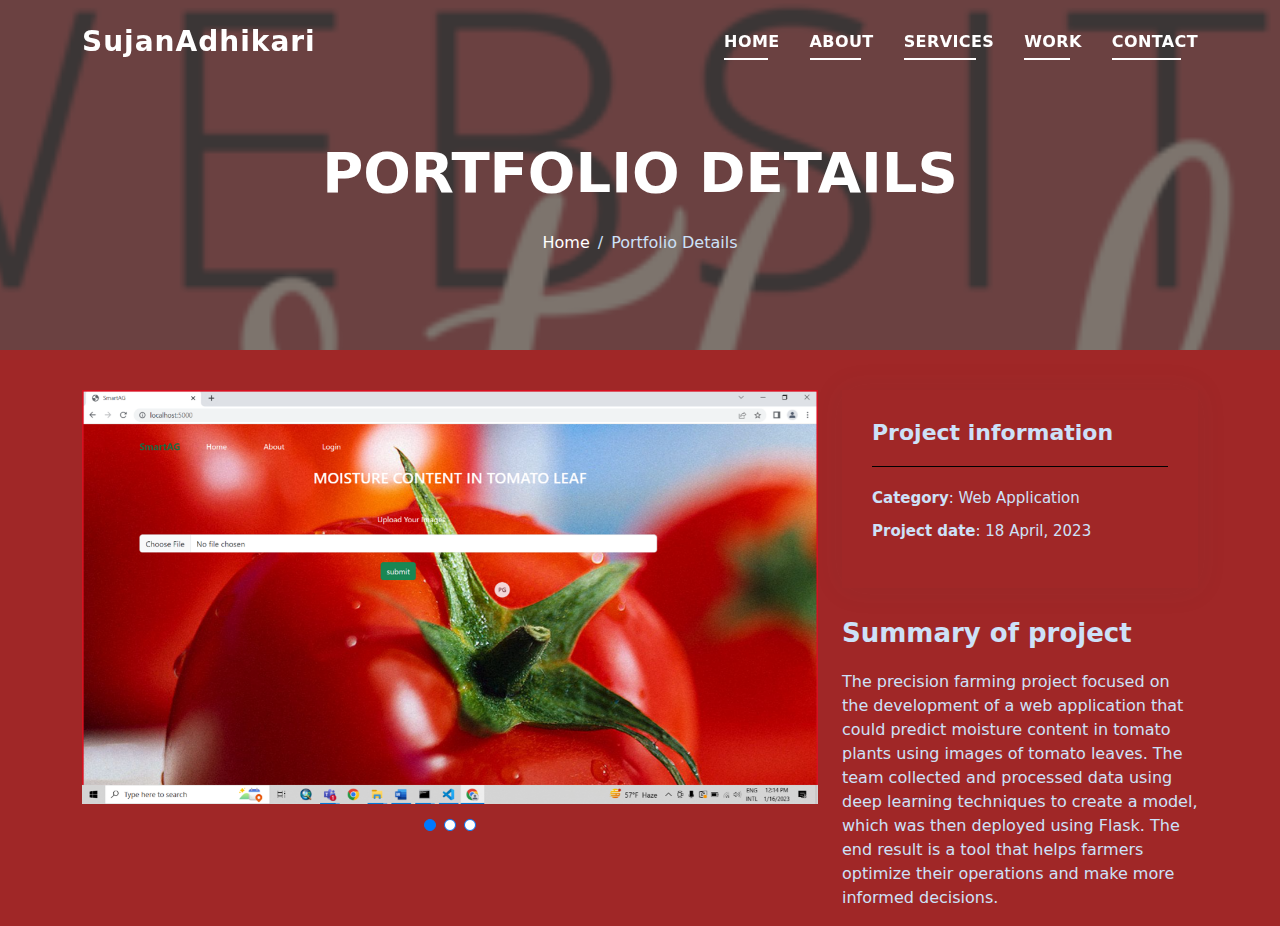
<file: portfolio-details.html>
<!DOCTYPE html>
<html lang="en">

<head>
  <meta charset="utf-8">
  <meta content="width=device-width, initial-scale=1.0" name="viewport">

  <title>Sujan Adhikari's Portfolio</title>
  <meta content="" name="description">
  <meta content="" name="keywords">

  <!-- Favicons -->
  <link href="assets/img/favicon.png" rel="icon">
  <link href="assets/img/apple-touch-icon.png" rel="apple-touch-icon">

  <!-- Vendor CSS Files -->
  <link href="assets/vendor/bootstrap/css/bootstrap.min.css" rel="stylesheet">
  <link href="assets/vendor/bootstrap-icons/bootstrap-icons.css" rel="stylesheet">
  <link href="assets/vendor/glightbox/css/glightbox.min.css" rel="stylesheet">
  <link href="assets/vendor/swiper/swiper-bundle.min.css" rel="stylesheet">

  <!-- Template Main CSS File -->
  <link href="assets/css/style.css" rel="stylesheet">

  <!-- =======================================================
  * Template Name: DevFolio - v4.10.0
  * Template URL: https://bootstrapmade.com/devfolio-bootstrap-portfolio-html-template/
  * Author: BootstrapMade.com
  * License: https://bootstrapmade.com/license/
  ======================================================== -->
</head>

<body>

  <!-- ======= Header ======= -->
  <header id="header" class="fixed-top">
    <div class="container d-flex align-items-center justify-content-between">

      <h1 class="logo"><a href="index.html">SujanAdhikari</a></h1>
      <!-- Uncomment below if you prefer to use an image logo -->
      <!-- <a href="index.html" class="logo"><img src="assets/img/logo.png" alt="" class="img-fluid"></a>-->

      <nav id="navbar" class="navbar">
        <ul>
          <li><a class="nav-link scrollto active" href="index.html">Home</a></li>
          <li><a class="nav-link scrollto active" href="#about" onclick="if (location.pathname !== '/index.html') {location.href = '/index.html#about';}">About</a></li>

          <li><a class="nav-link scrollto active" href="#services" onclick="if (location.pathname !== '/index.html') {location.href = '/index.html#services';}">Services</a></li>


          <li><a class="nav-link scrollto active" href="#work" onclick="if (location.pathname !== '/index.html') {location.href = '/index.html#work';}">Work</a></li>

          
          <li><a class="nav-link scrollto active" href="#contact" onclick="if (location.pathname !== '/index.html') {location.href = '/index.html#contact';}">Contact</a></li>

        </ul>
        <i class="bi bi-list mobile-nav-toggle"></i>
      </nav><!-- .navbar -->

    </div>
  </header><!-- End Header -->

  <div class="hero hero-single route bg-image" style="background-image: url(assets/img/NicePng_portfolio-png_1113048.png)">
    <div class="overlay-mf"></div>
    <div class="hero-content display-table">
      <div class="table-cell">
        <div class="container">
          <h2 class="hero-title mb-4">Portfolio Details</h2>
          <ol class="breadcrumb d-flex justify-content-center">
            <li class="breadcrumb-item">
              <a href="#">Home</a>
            </li>
            <li class="breadcrumb-item active">Portfolio Details</li>
          </ol>
        </div>
      </div>
    </div>
  </div>

  <main id="main">

    <!-- ======= Portfolio Details Section ======= -->
    <section id="portfolio-details" class="portfolio-details">
      <div class="container">

        <div class="row gy-4">

          <div class="col-lg-8">
            <div class="portfolio-details-slider swiper">
              <div class="swiper-wrapper align-items-center">

                <div class="swiper-slide">
                  <img src="assets/img/SmartAG.png" alt="">
                </div>

                <div class="swiper-slide">
                  <img src="assets/img/SmartAG2.png" alt="">
                </div>

                <div class="swiper-slide">
                  <img src="assets/img/SmartAG3.png" alt="">
                </div>

              </div>
              <div class="swiper-pagination"></div>
            </div>
          </div>

          <div class="col-lg-4">
            <div class="portfolio-info">
              <h3>Project information</h3>
              <ul>
                <li><strong>Category</strong>: Web Application</li>
                <li><strong>Project date</strong>: 18 April, 2023</li>
              </ul>
            </div>
            <div class="portfolio-description">
              <h2>Summary of project</h2>
              <p>
                The precision farming project focused on the development of a web application that could predict moisture content in tomato plants using images of tomato leaves. The team collected and processed data using deep learning techniques to create a model, which was then deployed using Flask. The end result is a tool that helps farmers optimize their operations and make more informed decisions.
              </p>
            </div>
          </div>

        </div>

      </div>
    </section><!-- End Portfolio Details Section -->

  </main><!-- End #main -->



  <div id="preloader"></div>
  <a href="#" class="back-to-top d-flex align-items-center justify-content-center"><i class="bi bi-arrow-up-short"></i></a>

  <!-- Vendor JS Files -->
  <script src="assets/vendor/purecounter/purecounter_vanilla.js"></script>
  <script src="assets/vendor/bootstrap/js/bootstrap.bundle.min.js"></script>
  <script src="assets/vendor/glightbox/js/glightbox.min.js"></script>
  <script src="assets/vendor/swiper/swiper-bundle.min.js"></script>
  <script src="assets/vendor/typed.js/typed.min.js"></script>
  <script src="assets/vendor/php-email-form/validate.js"></script>

  <!-- Template Main JS File -->
  <script src="assets/js/main.js"></script>

</body>

</html>
</file>
<file: assets/css/style.css>
body {
  background-color: #a02727;
  color: #0e0e0e;
}

h1,
h2,
h3,
h4,
h5,
h6 {
  color: #1e1e1e;
}

a {
  color: #1e1e1e;
  text-decoration: none;
  transition: all 0.5s ease-in-out;
}

a:hover {
  color: #0078ff;
  text-decoration: none;
  transition: all 0.5s ease-in-out;
}

.p-r {
  position: relative;
}

.color-a {
  text-decoration: none;
  color: #0078ff;
}

.color-d {
  color: #f5f5f5;
}

.color-text-a {
  text-decoration: none;
  color: #4e4e4e;
}

.box-shadow,
.card-blog,
.work-box,
.service-box,
.paralax-mf {
  box-shadow: 0 13px 8px -10px rgba(0, 0, 0, 0.1);
}

.box-shadow-a,
.button:hover {
  text-decoration: none;
  box-shadow: 0 0 0 4px #cde1f8;
}

.display-5 {
  font-size: 2.5rem;
  font-weight: 300;
  line-height: 1.1;
}

.display-6 {
  font-size: 2rem;
  font-weight: 300;
  line-height: 1.1;
}

.avatar {
  width: 32px;
  height: 32px;
  margin-right: 4px;
  overflow: hidden;
}

.bg-image {
  background-repeat: no-repeat;
  background-attachment: fixed;
  background-size: cover;
  background-position: center center;
}

@media (max-width: 1024px) {
  .bg-image {
    background-attachment: scroll;
  }
}

.overlay-mf {
  background-color: #544d4d;
}

.overlay-mf {
  position: absolute;
  top: 0;
  left: 0px;
  padding: 0;
  height: 100%;
  width: 100%;
  opacity: 0.7;
}

.paralax-mf {
  position: relative;
  padding: 8rem 0;
}

.display-table {
  width: 100%;
  height: 100%;
  display: table;
}

.table-cell {
  display: table-cell;
  vertical-align: middle;
}

/*--/ Sections /--*/
.sect-4 {
  padding: 4rem 0;
}

.sect-pt4 {
  padding-top: 4rem;
}

.sect-mt4 {
  margin-top: 4rem;
}

/*--/ Title s /--*/
.title-s {
  font-weight: 600;
  color: #1e1e1e;
  font-size: 1.1rem;
}

/*--/ Title A /--*/
.title-box {
  margin-bottom: 4rem;
}

.title-a {
  text-decoration: none;
  font-size: 3rem;
  font-weight: bold;
  text-transform: uppercase;
}

.subtitle-a {
  text-decoration: none;
  color: #4e4e4e;
}

.line-mf {
  width: 40px;
  height: 5px;
  background-color: #0078ff;
  margin: 0 auto;
}

/*--/ Title Left /--*/
.title-box-2 {
  margin-bottom: 3rem;
}

.title-left {
  font-size: 2rem;
  position: relative;
}

.title-left:before {
  content: "";
  position: absolute;
  height: 3px;
  background-color: #0078ff;
  width: 100px;
  bottom: -12px;
}

/*------/ Box /------*/
.box-pl2 {
  padding-left: 2rem;
}

.box-shadow-full {
  padding: 3rem 1.25rem;
  position: relative;
  background-color: #fff;
  margin-bottom: 3rem;
  z-index: 2;
  box-shadow: 0 1px 1px 0 rgba(0, 0, 0, 0.06), 0 2px 5px 0 rgba(0, 0, 0, 0.2);
}

@media (min-width: 768px) {
  .box-shadow-full {
    padding: 3rem;
  }
}

/*------/ Socials /------*/
.socials {
  padding: 1.5rem 0;
}

.socials ul li {
  display: inline-block;
}

.socials .ico-circle {
  height: 40px;
  width: 40px;
  font-size: 1.2rem;
  border-radius: 50%;
  line-height: 1.6;
  margin: 0 15px 0 0;
  box-shadow: 0 0 0 3px #0078ff;
  transition: all 500ms ease;
}

.socials .ico-circle:hover {
  background-color: #0078ff;
  color: #fff;
  box-shadow: 0 0 0 3px #cde1f8;
  transition: all 500ms ease;
}

/*------/ Ul resect /------*/
.ul-resect,
.widget-tags ul,
.widget-sidebar .list-sidebar,
.box-comments .list-comments,
.blog-wrapper .post-meta ul,
.list-ico,
.socials ul {
  list-style: none;
  padding-left: 0;
  margin-bottom: 0;
}

.list-ico {
  line-height: 2;
}

.list-ico span {
  color: #0078ff;
  margin-right: 10px;
}

/*------/ Ico Circle /------*/
.ico-circle {
  height: 100px;
  width: 100px;
  font-size: 2rem;
  border-radius: 50%;
  line-height: 1.55;
  margin: 0 auto;
  text-align: center;
  box-shadow: 0 0 0 10px #fc0a0a;
  display: block;
}

/*------/ Owl Carousel /------*/
.owl-theme .owl-dots {
  text-align: center;
  margin-top: 18px;
}

.owl-theme .owl-dots .owl-dot {
  display: inline-block;
}

.owl-theme .owl-dots .owl-dot span {
  width: 18px;
  height: 7px;
  margin: 5px 5px;
  background: #cde1f8;
  border: 0px solid #cde1f8;
  display: block;
  transition: all 0.6s ease-in-out;
  cursor: pointer;
}

.owl-theme .owl-dots .owl-dot:hover span {
  background-color: #cde1f8;
}

.owl-theme .owl-dots .owl-dot.active span {
  background-color: #1B1B1B;
  width: 25px;
}

/*--/ Scrolltop s /--*/
.scrolltop-mf {
  position: relative;
  display: none;
}

.scrolltop-mf span {
  z-index: 999;
  position: fixed;
  width: 42px;
  height: 42px;
  background-color: #0078ff;
  opacity: 0.7;
  font-size: 1.6rem;
  line-height: 1.5;
  text-align: center;
  color: #fff;
  top: auto;
  left: auto;
  right: 30px;
  bottom: 50px;
  cursor: pointer;
  border-radius: 50%;
}

/*--------------------------------------------------------------
# Back to top button
--------------------------------------------------------------*/
.back-to-top {
  position: fixed;
  visibility: hidden;
  opacity: 0;
  right: 15px;
  bottom: 15px;
  z-index: 996;
  background: #0078ff;
  width: 40px;
  height: 40px;
  border-radius: 50px;
  transition: all 0.4s;
}

.back-to-top i {
  font-size: 28px;
  color: #fff;
  line-height: 0;
}

.back-to-top:hover {
  background: #298eff;
  color: #fff;
}

.back-to-top.active {
  visibility: visible;
  opacity: 1;
}

/*------/ Prelaoder /------*/
#preloader {
  position: fixed;
  top: 0;
  left: 0;
  right: 0;
  bottom: 0;
  z-index: 9999;
  overflow: hidden;
  background: #fff;
}

#preloader:before {
  content: "";
  position: fixed;
  top: calc(50% - 30px);
  left: calc(50% - 30px);
  border: 6px solid #f2f2f2;
  border-top: 6px solid #0078ff;
  border-radius: 50%;
  width: 60px;
  height: 60px;
  -webkit-animation: animate-preloader 1s linear infinite;
  animation: animate-preloader 1s linear infinite;
}

@-webkit-keyframes animate-preloader {
  0% {
    transform: rotate(0deg);
  }

  100% {
    transform: rotate(360deg);
  }
}

@keyframes animate-preloader {
  0% {
    transform: rotate(0deg);
  }

  100% {
    transform: rotate(360deg);
  }
}

/*------/ Button /------*/
.button {
  display: inline-block;
  padding: 0.3rem 0.6rem;
  text-align: center;
  vertical-align: middle;
  -webkit-user-select: none;
  -moz-user-select: none;
  user-select: none;
  font-size: 1rem;
  border-radius: 0.3rem;
  border: 1px solid transparent;
  transition: all 500ms ease;
  cursor: pointer;
}

.button:focus {
  outline: 0;
}

.button:hover {
  background-color: #0062d3;
  color: #fff;
  transition: all 500ms ease;
}

.button-a {
  text-decoration: none;
  background-color: #0078ff;
  color: #fff;
  border-color: #cde1f8;
}

.button-big {
  padding: 0.9rem 2.3rem;
  font-size: 1.2rem;
}

.button-rouded {
  border-radius: 5rem;
}

.btn-lg {
  padding: 0.5rem 1rem;
  font-size: 1.25rem;
  line-height: 1.5;
  border-radius: 0.3rem;
}

/*--------------------------------------------------------------
# Header
--------------------------------------------------------------*/
#header {
  transition: all 0.5s;
  z-index: 997;
  padding: 20px 0;
}

#header .logo {
  font-size: 28px;
  margin: 0;
  padding: 0;
  font-weight: 600;
  letter-spacing: 1px;
}

#header .logo a {
  color: #fff;
}

#header .logo img {
  max-height: 40px;
}

#header.header-scrolled {
  background: rgba(0, 0, 0, 0.9);
  padding: 12px 0;
}

/*--------------------------------------------------------------
# Navigation Menu
--------------------------------------------------------------*/
/**
* Desktop Navigation 
*/
.navbar {
  padding: 0;
}

.navbar ul {
  margin: 0;
  padding: 0;
  display: flex;
  list-style: none;
  align-items: center;
}

.navbar li {
  position: relative;
}

.navbar>ul>li {
  white-space: nowrap;
  padding: 10px 0 10px 30px;
}

.navbar a,
.navbar a:focus {
  display: flex;
  align-items: center;
  justify-content: space-between;
  color: #fff;
  font-size: 16px;
  font-weight: 600;
  padding: 0;
  white-space: nowrap;
  transition: 0.3s;
  letter-spacing: 0.4px;
  position: relative;
  text-transform: uppercase;
}

.navbar a i,
.navbar a:focus i {
  font-size: 12px;
  line-height: 0;
  margin-left: 5px;
}

.navbar>ul>li>a:before {
  content: "";
  position: absolute;
  width: 100%;
  height: 2px;
  bottom: -6px;
  left: 0;
  width: 0;
  background-color: #fff;
  visibility: hidden;
  transition: all 0.3s ease-in-out 0s;
}

.navbar a:hover:before,
.navbar li:hover>a:before,
.navbar .active:before {
  visibility: visible;
  width: 80%;
}

.navbar a:hover,
.navbar .active,
.navbar .active:focus,
.navbar li:hover>a {
  color: #fff;
}

.navbar .dropdown ul {
  display: block;
  position: absolute;
  left: 30px;
  top: calc(100% + 30px);
  margin: 0;
  padding: 10px 0;
  z-index: 99;
  opacity: 0;
  visibility: hidden;
  background: #fff;
  box-shadow: 0px 0px 30px rgba(127, 137, 161, 0.25);
  transition: 0.3s;
}

.navbar .dropdown ul li {
  min-width: 200px;
}

.navbar .dropdown ul a {
  padding: 10px 20px;
  font-size: 14px;
  text-transform: none;
  color: #4e4e4e;
}

.navbar .dropdown ul a i {
  font-size: 12px;
}

.navbar .dropdown ul a:hover,
.navbar .dropdown ul .active:hover,
.navbar .dropdown ul li:hover>a {
  color: #0078ff;
}

.navbar .dropdown:hover>ul {
  opacity: 1;
  top: 100%;
  visibility: visible;
}

.navbar .dropdown .dropdown ul {
  top: 0;
  left: calc(100% - 30px);
  visibility: hidden;
}

.navbar .dropdown .dropdown:hover>ul {
  opacity: 1;
  top: 0;
  left: 100%;
  visibility: visible;
}

@media (max-width: 1366px) {
  .navbar .dropdown .dropdown ul {
    left: -90%;
  }

  .navbar .dropdown .dropdown:hover>ul {
    left: -100%;
  }
}

/**
* Mobile Navigation 
*/
.mobile-nav-toggle {
  color: #fff;
  font-size: 28px;
  cursor: pointer;
  display: none;
  line-height: 0;
  transition: 0.5s;
}

@media (max-width: 991px) {
  .mobile-nav-toggle {
    display: block;
  }

  .navbar ul {
    display: none;
  }
}

.navbar-mobile {
  position: fixed;
  overflow: hidden;
  top: 0;
  right: 0;
  left: 0;
  bottom: 0;
  background: rgba(78, 78, 78, 0.9);
  transition: 0.3s;
  z-index: 999;
}

.navbar-mobile .mobile-nav-toggle {
  position: absolute;
  top: 15px;
  right: 15px;
}

.navbar-mobile ul {
  display: block;
  position: absolute;
  top: 55px;
  right: 15px;
  bottom: 15px;
  left: 15px;
  padding: 10px 0;
  background-color: #fff;
  overflow-y: auto;
  transition: 0.3s;
}

.navbar-mobile>ul>li {
  padding: 0;
}

.navbar-mobile a:hover:before,
.navbar-mobile li:hover>a:before,
.navbar-mobile .active:before {
  visibility: hidden;
}

.navbar-mobile a,
.navbar-mobile a:focus {
  padding: 10px 20px;
  font-size: 15px;
  color: #4e4e4e;
}

.navbar-mobile a:hover,
.navbar-mobile .active,
.navbar-mobile li:hover>a {
  color: #0078ff;
}

.navbar-mobile .getstarted,
.navbar-mobile .getstarted:focus {
  margin: 15px;
}

.navbar-mobile .dropdown ul {
  position: static;
  display: none;
  margin: 10px 20px;
  padding: 10px 0;
  z-index: 99;
  opacity: 1;
  visibility: visible;
  background: #fff;
  box-shadow: 0px 0px 30px rgba(127, 137, 161, 0.25);
}

.navbar-mobile .dropdown ul li {
  min-width: 200px;
}

.navbar-mobile .dropdown ul a {
  padding: 10px 20px;
}

.navbar-mobile .dropdown ul a i {
  font-size: 12px;
}

.navbar-mobile .dropdown ul a:hover,
.navbar-mobile .dropdown ul .active:hover,
.navbar-mobile .dropdown ul li:hover>a {
  color: #0078ff;
}

.navbar-mobile .dropdown>.dropdown-active {
  display: block;
}

/*--------------------------------------------------------------
# Hero Section
--------------------------------------------------------------*/
.hero {
  height: 100vh;
  position: relative;
  color: #fff;
}

.hero .hero-content {
  text-align: center;
  position: absolute;
}

.hero .overlay-itro {
  background-color: rgba(0, 0, 0, 0.6);
  position: absolute;
  top: 0;
  left: 0px;
  padding: 0;
  height: 100%;
  width: 100%;
  opacity: 0.9;
}

.hero .hero-title {
  color: #fff;
  font-weight: 600;
  font-size: 3rem;
}

@media (min-width: 768px) {
  .hero .hero-title {
    font-size: 4.5rem;
  }
}

.hero .hero-subtitle {
  font-size: 1.5rem;
  font-weight: 600;
}

@media (min-width: 768px) {
  .hero .hero-subtitle {
    font-size: 2.5rem;
  }
}

.hero .text-slider-items {
  display: none;
}

.hero-single {
  height: 350px;
}

.hero-single .hero-content {
  margin-top: 30px;
}

.hero-single .hero-title {
  text-transform: uppercase;
  font-size: 3rem;
}

@media (min-width: 768px) {
  .hero-single .hero-title {
    font-size: 3.5rem;
  }
}

.hero-single .breadcrumb {
  background-color: transparent;
  color: #0078ff;
}

.hero-single .breadcrumb .breadcrumb-item:before {
  color: #cde1f8;
}

.hero-single .breadcrumb .breadcrumb-item.active {
  color: #cde1f8;
}

.hero-single .breadcrumb a {
  color: #fff;
}

/*--------------------------------------------------------------
# About
--------------------------------------------------------------*/
.about-mf .box-shadow-full {
  padding-top: 4rem;
  padding-bottom: 4rem;
}

.about-mf .about-img {
  margin-bottom: 2rem;
}

.about-mf .about-img img {
  margin-left: 10px;
}

@media (min-width: 767px) {
  .about-mf .box-pl2 {
    margin-top: 3rem;
    padding-left: 0rem;
  }
}

.skill-mf span {
  color: #4e4e4e;
}

.skill-mf .progress {
  background-color: #cde1f8;
  margin: 0.5rem 0 1.2rem 0;
  border-radius: 0;
  height: 0.7rem;
}

.skill-mf .progress .progress-bar {
  height: 0.7rem;
  background-color: #0078ff;
}

/*--------------------------------------------------------------
# Services
--------------------------------------------------------------*/
.service-box {
  background-color: #fff;
  padding: 2.5rem 1.3rem;
  border-radius: 1rem;
  margin-bottom: 3rem;
  text-align: center;
}

.service-box:hover .ico-circle {
  transition: all 500ms ease;
  color: #fff;
  background-color: #0078ff;
  box-shadow: 0 0 0 10px #cde1f8;
}

.service-box .service-ico {
  margin-bottom: 1rem;
  color: #1e1e1e;
}

.service-box .ico-circle {
  transition: all 500ms ease;
  display: inline-flex;
  align-items: center;
  justify-content: center;
}

.service-box .ico-circle i {
  line-height: 0;
  font-size: 40px;
}

.service-box .s-title {
  font-size: 1.4rem;
  text-transform: uppercase;
  text-align: center;
  padding: 0.4rem 0;
}

.service-box .s-description {
  color: #4e4e4e;
}

/*--------------------------------------------------------------
# Counter
--------------------------------------------------------------*/
.counter-box {
  color: #fff;
  text-align: center;
}

@media (min-width: 577px) {
  .counter-box {
    margin-bottom: 1.8rem;
  }
}

.counter-ico {
  margin-bottom: 1rem;
}

.counter-ico .ico-circle {
  height: 60px;
  width: 60px;
  line-height: 1.5;
  box-shadow: 0 0 0 10px #cde1f8;
}

.counter-num .counter {
  font-size: 2rem;
  margin-bottom: 0;
}

/*--------------------------------------------------------------
# Portfolio
--------------------------------------------------------------*/
.work-box {
  margin-bottom: 3rem;
  -webkit-backface-visibility: hidden;
  backface-visibility: hidden;
  background-color: #fff;
}

.work-box:hover img {
  transform: scale(1.3);
}

.work-img {
  display: block;
  overflow: hidden;
}

.work-img img {
  transition: all 1s;
}

.work-content {
  padding: 2rem 3% 1rem 4%;
}

.work-content .w-more {
  color: #4e4e4e;
  font-size: 0.8rem;
}

.work-content .w-more .w-ctegory {
  color: #0078ff;
}

.work-content .w-like {
  font-size: 2.5rem;
  color: #0078ff;
  float: right;
}

.work-content .w-like a {
  color: #0078ff;
}

.work-content .w-like .num-like {
  font-size: 0.7rem;
}

.w-title {
  font-size: 1.2rem;
}

/*--------------------------------------------------------------
# Portfolio Details
--------------------------------------------------------------*/
.portfolio-details {
  padding-top: 40px;
}

.portfolio-details .portfolio-details-slider img {
  width: 100%;
}

.portfolio-details .portfolio-details-slider .swiper-pagination {
  margin-top: 20px;
  position: relative;
}

.portfolio-details .portfolio-details-slider .swiper-pagination .swiper-pagination-bullet {
  width: 12px;
  height: 12px;
  background-color: #fff;
  opacity: 1;
  border: 1px solid #0078ff;
}

.portfolio-details .portfolio-details-slider .swiper-pagination .swiper-pagination-bullet-active {
  background-color: #0078ff;
}

.portfolio-details .portfolio-info {
  padding: 30px;
  box-shadow: 0px 0 30px rgba(78, 78, 78, 0.08);
}

.portfolio-details .portfolio-info h3 {
  font-size: 22px;
  font-weight: 700;
  margin-bottom: 20px;
  padding-bottom: 20px;
  border-bottom: 1px solid #000000;
  color: #cde1f8;
}

.portfolio-details .portfolio-info ul {
  list-style: none;
  padding: 0;
  font-size: 15px;
  color: #cde1f8;
}

.portfolio-details .portfolio-info ul li+li {
  margin-top: 10px;
}

.portfolio-details .portfolio-description {
  padding-top: 30px;
}

.portfolio-details .portfolio-description h2 {
  font-size: 26px;
  font-weight: 700;
  margin-bottom: 20px;
  color: #cde1f8;
}

.portfolio-details .portfolio-description p {
  padding: 0;
  color: #cde1f8;
}

/*--------------------------------------------------------------
# Testimonials
--------------------------------------------------------------*/
.testimonial-box {
  color: #fff;
  text-align: center;
}

.testimonial-box .author-test {
  margin-top: 1rem;
}

.testimonial-box .author-test img {
  margin: 0 auto;
}

.testimonial-box .author {
  color: #fff;
  text-transform: uppercase;
  font-weight: 600;
  margin: 1rem 0;
  display: block;
  font-size: 1.4rem;
}

.testimonial-box .comit {
  font-size: 2rem;
  color: #0078ff;
  background-color: #fff;
  width: 52px;
  height: 52px;
  display: block;
  margin: 0 auto;
  border-radius: 50%;
  line-height: 1.6;
}

@media (min-width: 768px) {
  .testimonial-box .description {
    padding: 0 5rem;
  }
}

@media (min-width: 992px) {
  .testimonial-box .description {
    padding: 0 8rem;
  }
}

@media (min-width: 1200px) {
  .testimonial-box .description {
    padding: 0 13rem;
  }
}

.swiper-pagination {
  margin-top: 20px;
  position: relative;
}

.swiper-pagination .swiper-pagination-bullet {
  width: 12px;
  height: 12px;
  background-color: rgba(255, 255, 255, 0.4);
  opacity: 1;
}

.swiper-pagination .swiper-pagination-bullet-active {
  background-color: #fff;
}

/*--------------------------------------------------------------
# Contact
--------------------------------------------------------------*/
.footer-paralax {
  padding: 4rem 0 0 0;
}

.contact-mf {
  margin-top: 4rem;
}

@media (min-width: 767px) {
  .contact-mf .box-pl2 {
    margin-top: 3rem;
    padding-left: 0rem;
  }
}

.php-email-form .error-message {
  display: none;
  color: #fff;
  background: #ed3c0d;
  text-align: center;
  padding: 15px;
  font-weight: 600;
}

.php-email-form .sent-message {
  display: none;
  color: #fff;
  background: #18d26e;
  text-align: center;
  padding: 15px;
  font-weight: 600;
}

.php-email-form .loading {
  display: none;
  background: #fff;
  text-align: center;
  padding: 15px;
}

.php-email-form .loading:before {
  content: "";
  display: inline-block;
  border-radius: 50%;
  width: 24px;
  height: 24px;
  margin: 0 10px -6px 0;
  border: 3px solid #18d26e;
  border-top-color: #eee;
  -webkit-animation: animate-loading 1s linear infinite;
  animation: animate-loading 1s linear infinite;
}

.php-email-form input,
.php-email-form textarea {
  border-radius: 0;
  box-shadow: none;
  font-size: 14px;
}

.php-email-form input:focus,
.php-email-form textarea:focus {
  border-color: #0078ff;
}

.php-email-form input {
  padding: 10px 15px;
}

.php-email-form textarea {
  padding: 12px 15px;
  margin-bottom: 0;
}

.php-email-form button[type=submit] {
  background: #0078ff;
  border: 0;
  padding: 10px 24px;
  color: #fff;
  transition: 0.4s;
}

.php-email-form button[type=submit]:hover {
  background: #3393ff;
}

@-webkit-keyframes animate-loading {
  0% {
    transform: rotate(0deg);
  }

  100% {
    transform: rotate(360deg);
  }
}

@keyframes animate-loading {
  0% {
    transform: rotate(0deg);
  }

  100% {
    transform: rotate(360deg);
  }
}

/*--------------------------------------------------------------
# Blog
--------------------------------------------------------------*/
@media (min-width: 767px) {
  .card-blog {
    margin-bottom: 3rem;
  }
}

.card-blog .card-body {
  position: relative;
}

.card-blog .card-category-box {
  position: absolute;
  text-align: center;
  top: -16px;
  left: 15px;
  right: 15px;
  line-height: 25px;
  overflow: hidden;
}

.card-blog .card-category {
  display: inline-block;
  color: #fff;
  padding: 0 15px 5px;
  overflow: hidden;
  background-color: #0078ff;
  border-radius: 4px;
}

.card-blog .card-category .category {
  color: #fff;
  display: inline-block;
  text-transform: uppercase;
  font-size: 0.7rem;
  letter-spacing: 0.1px;
  margin-bottom: 0;
}

.card-blog .card-title {
  font-size: 1.3rem;
  margin-top: 0.6rem;
}

.card-blog .card-description {
  color: #4e4e4e;
}

.card-blog .post-author {
  display: inline-block;
}

.card-blog .post-date {
  color: #4e4e4e;
  display: inline-block;
  float: right;
}

/*--------------------------------------------------------------
# Blog Single
--------------------------------------------------------------*/
.post-box,
.form-comments,
.box-comments,
.widget-sidebar {
  padding: 2rem;
  background-color: #fff;
  margin-bottom: 3rem;
}

@media (min-width: 768px) {

  .post-box,
  .form-comments,
  .box-comments,
  .widget-sidebar {
    padding: 3rem;
  }
}

.blog-wrapper .article-title {
  font-size: 1.5rem;
}

@media (min-width: 768px) {
  .blog-wrapper .article-title {
    font-size: 1.9rem;
  }
}

.blog-wrapper .post-meta {
  margin: 1rem 0;
}

.blog-wrapper .post-meta ul {
  border-left: 4px solid #0078ff;
  margin-top: 1rem;
}

.blog-wrapper .post-meta ul li {
  display: inline-block;
  margin-left: 15px;
}

.blog-wrapper .post-meta ul a {
  color: #0078ff;
}

.blog-wrapper .post-meta ul span {
  color: #1e1e1e;
}

.blog-wrapper .blockquote {
  border-left: 4px solid #0078ff;
  padding: 18px;
  font-style: italic;
}

/*------/ Comments /------*/
.box-comments .list-comments li {
  padding-bottom: 40px;
}

.box-comments .list-comments .comment-avatar {
  display: table-cell;
  vertical-align: top;
}

.box-comments .list-comments .comment-avatar img {
  width: 80px;
  height: 80px;
}

.box-comments .list-comments .comment-author {
  font-size: 1.3rem;
}

@media (min-width: 768px) {
  .box-comments .list-comments .comment-author {
    font-size: 1.5rem;
  }
}

.box-comments .list-comments .comment-details {
  display: table-cell;
  vertical-align: top;
  padding-left: 25px;
}

.box-comments .list-comments a {
  color: #0078ff;
}

.box-comments .list-comments span {
  color: #1e1e1e;
  font-style: italic;
}

.box-comments .comment-children {
  margin-left: 40px;
}

/*------/ Sidebar /------*/
.widget-sidebar .sidebar-title {
  font-size: 1.6rem;
  font-weight: 600;
  border-left: 5px solid #0078ff;
  padding-left: 15px;
  text-transform: uppercase;
  margin-bottom: 1.5rem;
}

.widget-sidebar .list-sidebar li {
  position: relative;
  padding: 6px 0 6px 24px;
}

.widget-sidebar .list-sidebar li:before {
  position: absolute;
  content: "";
  width: 10px;
  height: 1px;
  left: 0;
  background-color: #0078ff;
  top: 20px;
}

.sidebar-search input {
  background-color: #fff;
  border-radius: 0;
  transition: all 0.5s ease-in-out;
}

.sidebar-search .btn-search {
  background-color: #0078ff;
  border-color: #0078ff;
  border-radius: 0;
  padding-left: 20px;
  padding-right: 20px;
}

.widget-tags ul li {
  display: inline-block;
  background-color: #0078ff;
  padding: 0.2rem 0.6rem;
  margin-bottom: 0.5rem;
  border-radius: 15px;
}

.widget-tags ul li a {
  color: #fff;
}

/*--------------------------------------------------------------
# Footer
--------------------------------------------------------------*/
footer {
  text-align: center;
  color: #fff;
  padding: 25px 0;
  background: #0062d3;
}

footer .copyright {
  margin-bottom: 0.3rem;
}

footer .credits {
  margin-bottom: 0;
}

footer .credits a {
  color: #fff;
}
</file>
